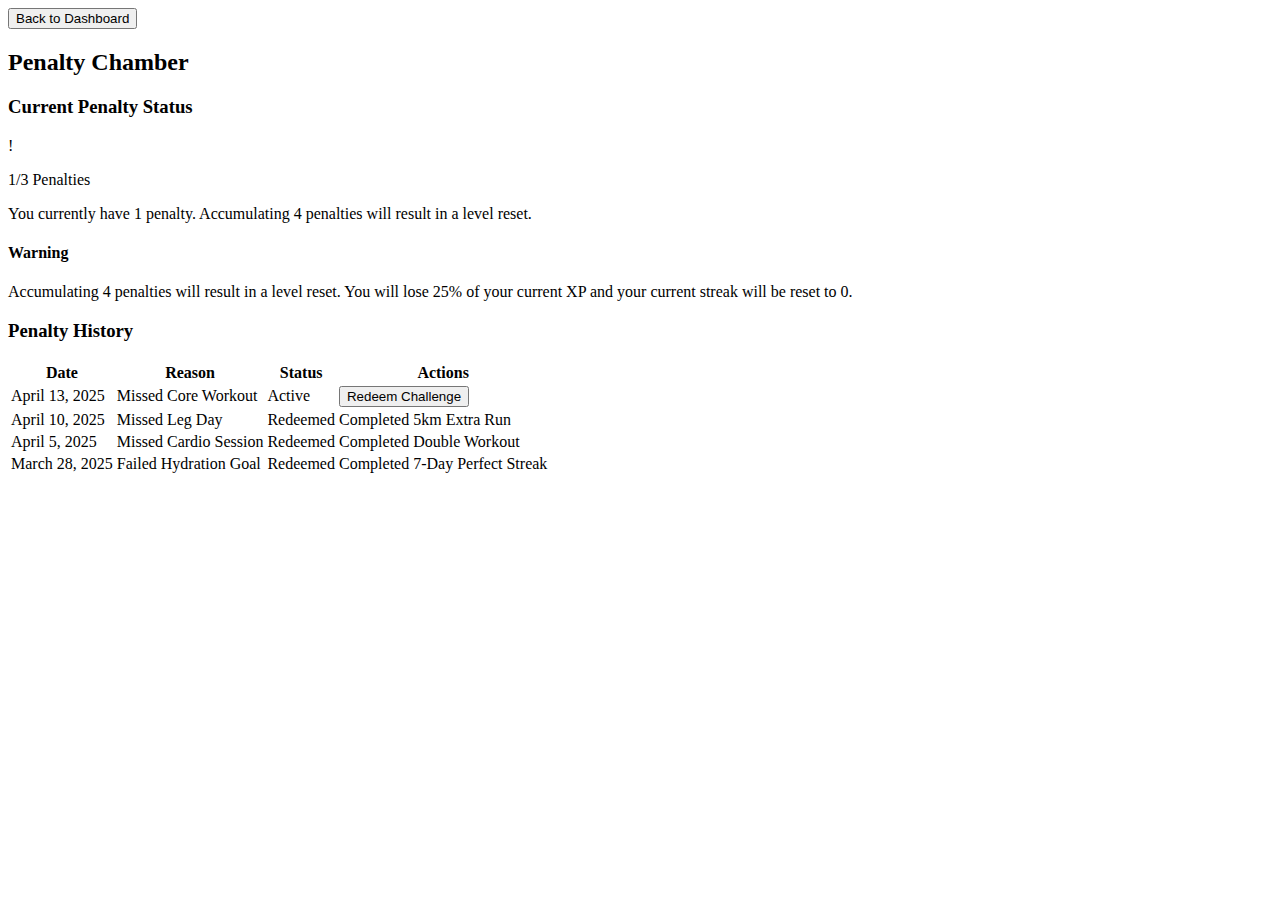
<file: penaltypg.html>
<!DOCTYPE html>
<html lang="en">
<head>
    <meta charset="UTF-8">
    <meta name="viewport" content="width=device-width, initial-scale=1.0">
    <title>Document</title>
</head>
<body>
    <div id="penalty-page" class="dashboard-bg min-h-screen hidden-section">
        <div class="container mx-auto px-4 py-8">
            <div class="flex justify-between items-center mb-8">
                <button id="back-to-dashboard-from-penalty" class="flex items-center gap-2 text-gray-400 hover:text-white !rounded-button whitespace-nowrap">
                    <i class="ri-arrow-left-line"></i>
                    <span>Back to Dashboard</span>
                </button>
                <h2 class="text-2xl font-orbitron font-bold text-white">Penalty Chamber</h2>
                <div></div>
            </div>
            <!-- Penalty Status -->
            <div class="card p-6 mb-8 !rounded">
                <h3 class="text-xl font-orbitron font-bold text-white mb-6">Current Penalty Status</h3>
                <div class="flex flex-col items-center">
                    <div class="flex gap-6 mb-6">
                        <div class="w-16 h-16 !rounded-full flex items-center justify-center border-4 border-red-500 glow-red">
                            <i class="ri-close-line ri-2x text-red-500"></i>
                        </div>
                        <div class="w-16 h-16 !rounded-full flex items-center justify-center border-4 border-gray-700">
                            <i class="ri-close-line ri-2x text-gray-700"></i>
                        </div>
                        <div class="w-16 h-16 !rounded-full flex items-center justify-center border-4 border-gray-700">
                            <i class="ri-close-line ri-2x text-gray-700"></i>
                        </div>
                        <div class="w-16 h-16 !rounded-full flex items-center justify-center border-4 border-gray-700 relative">
                            <i class="ri-close-line ri-2x text-gray-700"></i>
                            <div class="absolute -top-2 -right-2 w-6 h-6 !rounded-full bg-red-500 flex items-center justify-center text-white text-xs font-bold animate-pulse">!</div>
                        </div>
                    </div>
                    <div class="text-center mb-8">
                        <p class="text-xl font-bold text-white mb-2">1/3 Penalties</p>
                        <p class="text-gray-400 max-w-lg">You currently have 1 penalty. Accumulating 4 penalties will result in a level reset.</p>
                    </div>
                    <div class="bg-red-900 bg-opacity-20 border border-red-500 p-4 !rounded max-w-2xl w-full">
                        <div class="flex items-start gap-3">
                            <div class="w-8 h-8 !rounded-full bg-red-500 bg-opacity-20 flex items-center justify-center mt-1">
                                <i class="ri-error-warning-line text-red-500"></i>
                            </div>
                            <div>
                                <h4 class="font-bold text-red-400 mb-1">Warning</h4>
                                <p class="text-gray-300">Accumulating 4 penalties will result in a level reset. You will lose 25% of your current XP and your current streak will be reset to 0.</p>
                            </div>
                        </div>
                    </div>
                </div>
            </div>
            <!-- Penalty History -->
            <div class="card p-6 !rounded">
                <h3 class="text-xl font-orbitron font-bold text-white mb-4">Penalty History</h3>
                <div class="overflow-x-auto">
                    <table class="w-full min-w-full">
                        <thead>
                            <tr class="border-b border-gray-800">
                                <th class="py-3 px-4 text-left text-gray-400 font-medium">Date</th>
                                <th class="py-3 px-4 text-left text-gray-400 font-medium">Reason</th>
                                <th class="py-3 px-4 text-left text-gray-400 font-medium">Status</th>
                                <th class="py-3 px-4 text-left text-gray-400 font-medium">Actions</th>
                            </tr>
                        </thead>
                        <tbody>
                            <tr class="border-b border-gray-800">
                                <td class="py-3 px-4 text-white">April 13, 2025</td>
                                <td class="py-3 px-4 text-white">Missed Core Workout</td>
                                <td class="py-3 px-4">
                                    <span class="bg-red-900 bg-opacity-50 text-red-400 py-1 px-2 !rounded-full text-xs">Active</span>
                                </td>
                                <td class="py-3 px-4">
                                    <button class="bg-primary hover:bg-opacity-90 text-white py-1 px-3 !rounded-button text-sm glow whitespace-nowrap">Redeem Challenge</button>
                                </td>
                            </tr>
                            <tr class="border-b border-gray-800">
                                <td class="py-3 px-4 text-white">April 10, 2025</td>
                                <td class="py-3 px-4 text-white">Missed Leg Day</td>
                                <td class="py-3 px-4">
                                    <span class="bg-green-900 bg-opacity-50 text-green-400 py-1 px-2 !rounded-full text-xs">Redeemed</span>
                                </td>
                                <td class="py-3 px-4">
                                    <span class="text-gray-400 text-sm">Completed 5km Extra Run</span>
                                </td>
                            </tr>
                            <tr class="border-b border-gray-800">
                                <td class="py-3 px-4 text-white">April 5, 2025</td>
                                <td class="py-3 px-4 text-white">Missed Cardio Session</td>
                                <td class="py-3 px-4">
                                    <span class="bg-green-900 bg-opacity-50 text-green-400 py-1 px-2 !rounded-full text-xs">Redeemed</span>
                                </td>
                                <td class="py-3 px-4">
                                    <span class="text-gray-400 text-sm">Completed Double Workout</span>
                                </td>
                            </tr>
                            <tr>
                                <td class="py-3 px-4 text-white">March 28, 2025</td>
                                <td class="py-3 px-4 text-white">Failed Hydration Goal</td>
                                <td class="py-3 px-4">
                                    <span class="bg-green-900 bg-opacity-50 text-green-400 py-1 px-2 !rounded-full text-xs">Redeemed</span>
                                </td>
                                <td class="py-3 px-4">
                                    <span class="text-gray-400 text-sm">Completed 7-Day Perfect Streak</span>
                                </td>
                            </tr>
                        </tbody>
                    </table>
                </div>
            </div>
        </div>
    </div> 
</body>
</html>
</file>
